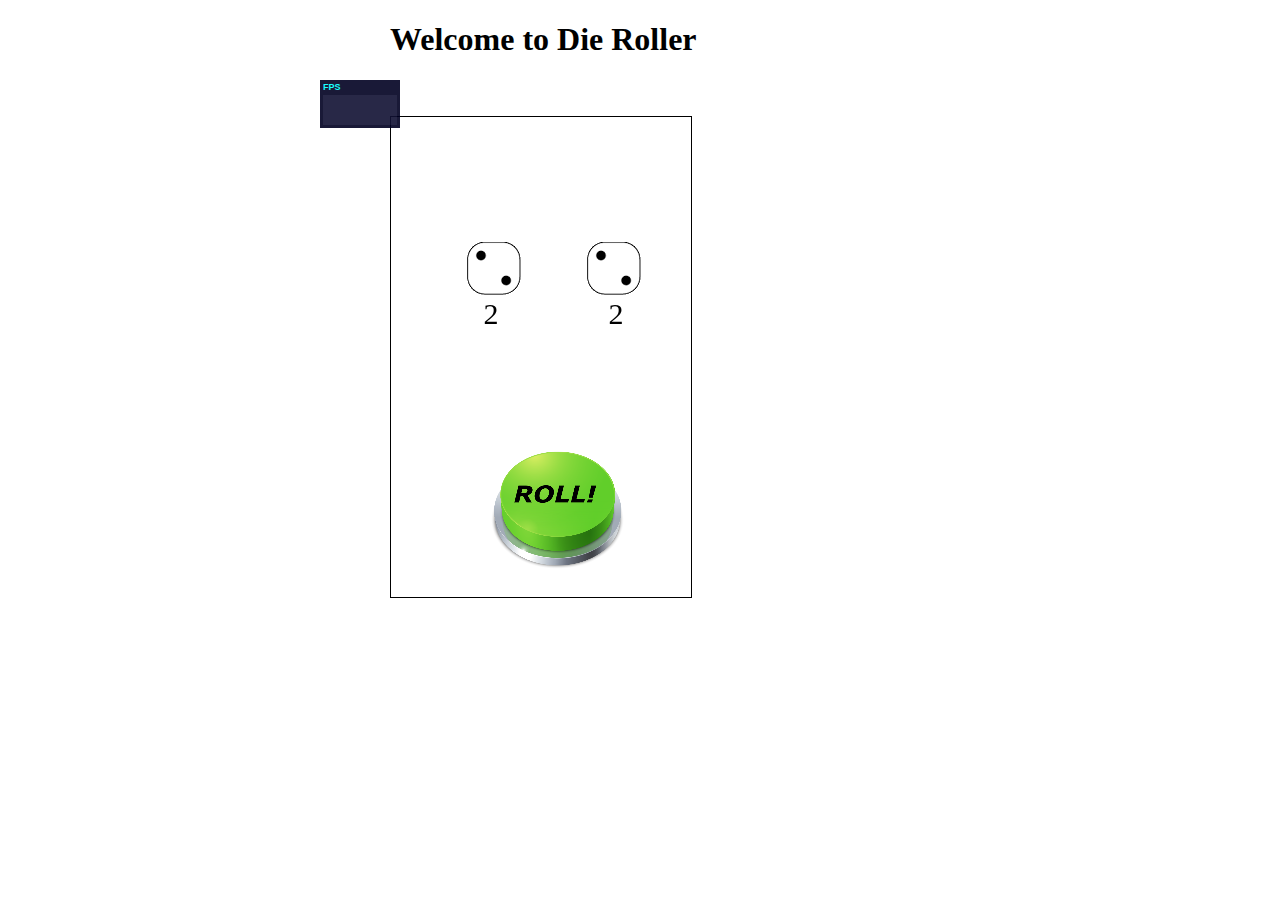
<file: Jason_Gunter_Midterm/Jason_Gunter_Midterm/index.html>
﻿<!DOCTYPE html>
<html xmlns="http://www.w3.org/1999/xhtml">
<!-- Header******************
 *      Jason Gunter
 *      index.html
 *      June 16th, 2015
 *      A simple Dice roller - radnomly generated values
 *
 --->
<head>
    <link href="css/main.css" rel="stylesheet" />
    <title>Die Roller</title>
</head>
<body onload="preload();">

    <div class="centerize">
        <h1>Welcome to Die Roller</h1><br /><br />
        <canvas id="mc" height="480" width="300"></canvas>
    </div>

    <script src="Scripts/lib/easeljs-0.8.0.min.js"></script>
    <script src="Scripts/lib/tweenjs-0.6.0.min.js"></script>
    <script src="Scripts/lib/soundjs-0.6.0.min.js"></script>
    <script src="Scripts/lib/preloadjs-0.6.0.min.js"></script>
    <script src="Scripts/lib/Stats.js"></script>
    <script src="Scripts/game.js"></script>
</body>
</html>
</file>
<file: Jason_Gunter_Midterm/Jason_Gunter_Midterm/css/main.css>
﻿/* Header******************
 *      Jason Gunter
 *      main.css
 *      June 16th, 2015
 *      A simple Dice roller - radnomly generated values
 * 
 */

body {
}

canvas {
        border: 1px solid black;
        }

.centerize {
    width:500px;
    margin-left:auto;
    margin-right:auto;
    display:block;
}
</file>
